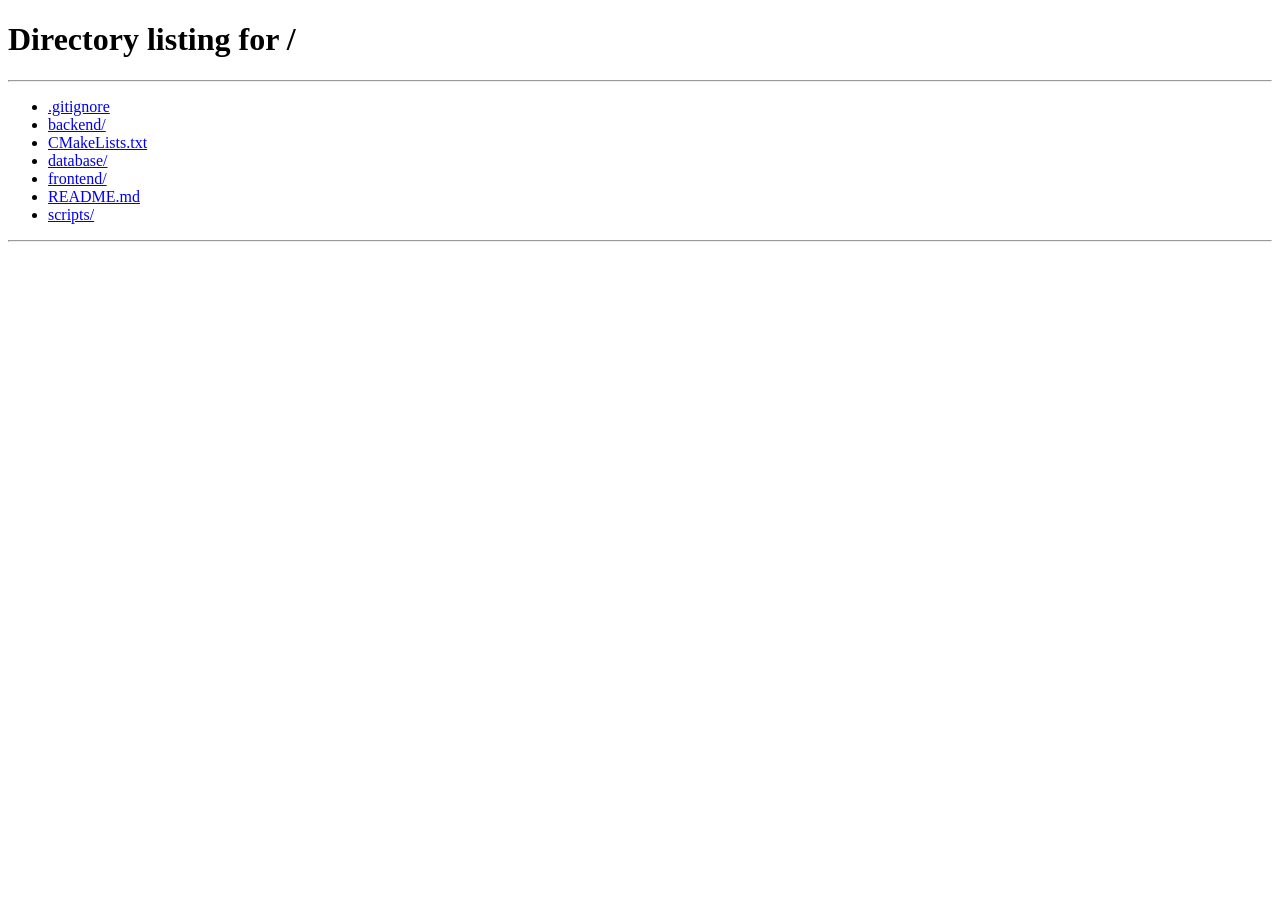
<file: frontend/login.html>
<!DOCTYPE html>
<html lang="en">
<head>
  <meta charset="UTF-8">
  <meta name="viewport" content="width=device-width, initial-scale=1.0">
  <title>Login | StaySphere</title>
  <script>window.location.replace("/#login");</script>
</head>
<body>
  <a href="/#login">Continue to login</a>
</body>
</html>
</file>
